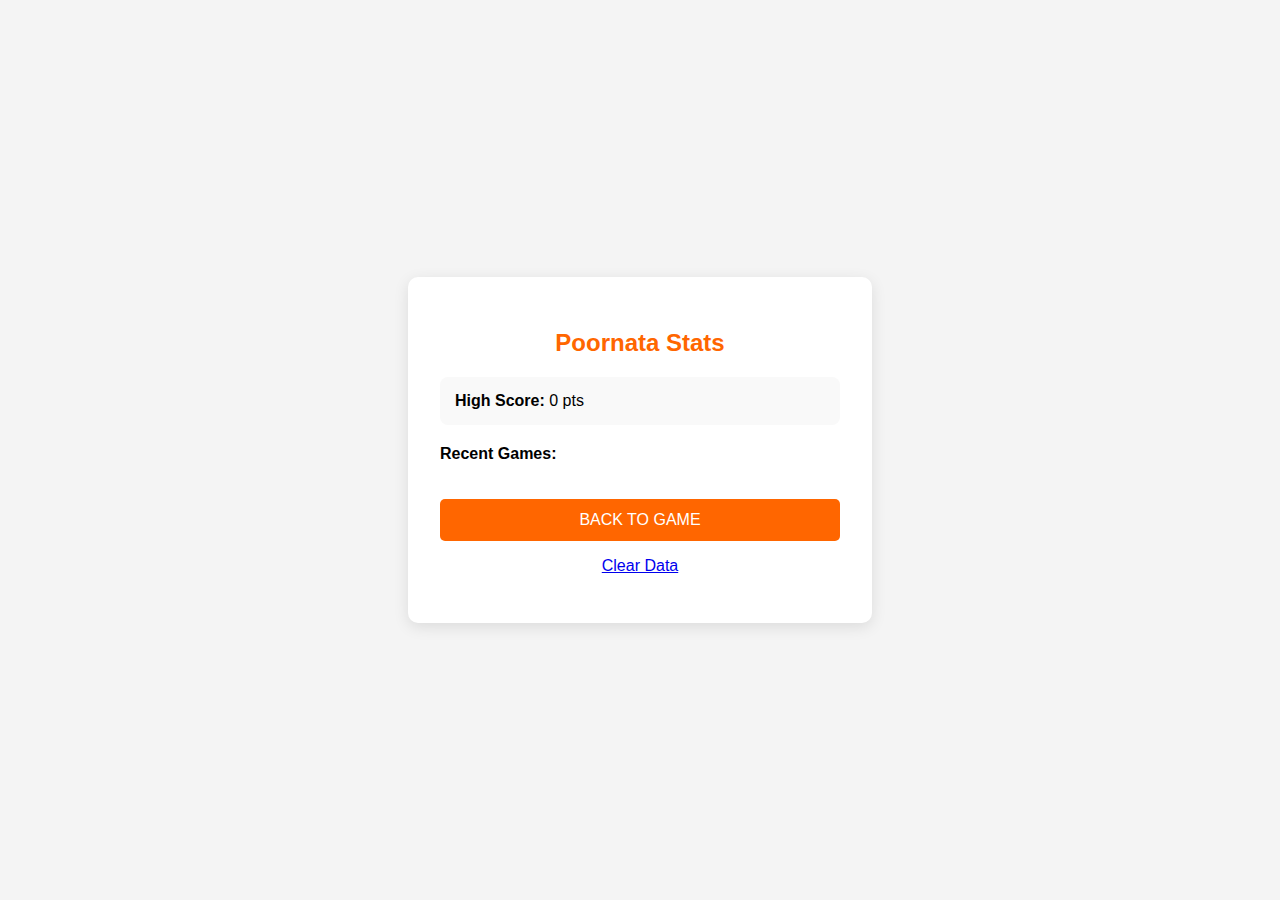
<file: admin.html>
<!DOCTYPE html>
<html lang="en">
<head>
    <meta charset="UTF-8">
    <meta name="viewport" content="width=device-width, initial-scale=1.0, viewport-fit=cover">
    <title>Poornata Player Stats</title>
    <link rel="stylesheet" href="style.css">
</head>
<body>
    <div id="login-container">
        <div class="login-box" style="text-align: left;">
            <h2 style="color: var(--action-orange); text-align: center;">Poornata Stats</h2>
            
            <div id="stats-summary" style="background:#f9f9f9; padding:15px; border-radius:8px; margin-bottom:20px;">
                <strong>High Score:</strong> <span id="display-highscore">0</span> pts
            </div>
            
            <p><strong>Recent Games:</strong></p>
            <ul id="history-list" style="padding:0; list-style:none;"></ul>

            <button onclick="window.location.href='index.html'" style="margin-top:20px;">BACK TO GAME</button>
            <p class="small-link" style="text-align:center;"><a href="#" onclick="clearSession()">Clear Data</a></p>
        </div>
    </div>

    <script>
        window.onload = () => {
            const high = localStorage.getItem('game001_highscore') |

| 0;
            const history = JSON.parse(localStorage.getItem('game001_history')) ||;
            
            document.getElementById('display-highscore').innerText = high;
            const list = document.getElementById('history-list');
            
            if (history.length === 0) {
                list.innerHTML = '<li>No games played yet.</li>';
            } else {
                list.innerHTML = history.map((s, i) => 
                    `<li style="padding:10px 0; border-bottom:1px solid #eee;">Game ${i+1}: <strong>${s} pts</strong></li>`
                ).join('');
            }
        };

        function clearSession() {
            if(confirm("Clear all your scores and history?")) {
                localStorage.clear();
                window.location.href = 'index.html';
            }
        }
    </script>
</body>
</html>
</file>
<file: style.css>
:root {
    --action-orange: #ff6600;
    --clean-grey: #f4f4f4;
    --dark-text: #333;
}

body {
    margin: 0;
    padding: 0;
    font-family: 'Arial', sans-serif;
    background-color: var(--clean-grey);
    overflow: hidden; /* Prevent scroll on mobile */
    display: flex;
    justify-content: center;
    align-items: center;
    height: 100vh;
}

/* Login UI */
#login-container {
    background: white;
    padding: 2rem;
    border-radius: 10px;
    box-shadow: 0 4px 15px rgba(0,0,0,0.1);
    text-align: center;
    width: 90%;
    max-width: 400px;
}

.input-group {
    margin-bottom: 15px;
    text-align: left;
}

input {
    width: 100%;
    padding: 10px;
    margin-top: 5px;
    border: 1px solid #ccc;
    border-radius: 5px;
    box-sizing: border-box; /* Fixes padding issues */
}

button {
    background-color: var(--action-orange);
    color: white;
    border: none;
    padding: 12px 20px;
    font-size: 16px;
    border-radius: 5px;
    cursor: pointer;
    width: 100%;
    margin-top: 10px;
}

.hidden { display: none !important; }

#error-msg { color: red; font-size: 0.9rem; margin-top: 10px; }

/* Game Canvas */
#game-container {
    position: relative;
    width: 100%;
    height: 100%;
    display: flex;
    justify-content: center;
    background: #87CEEB; /* Sky Blue background */
}

canvas {
    display: block;
    max-width: 100%;
    max-height: 100%;
}

#ui-layer {
    position: absolute;
    top: 20px;
    left: 20px;
    font-size: 20px;
    font-weight: bold;
    color: white;
    text-shadow: 2px 2px 0 #000;
}
</file>
